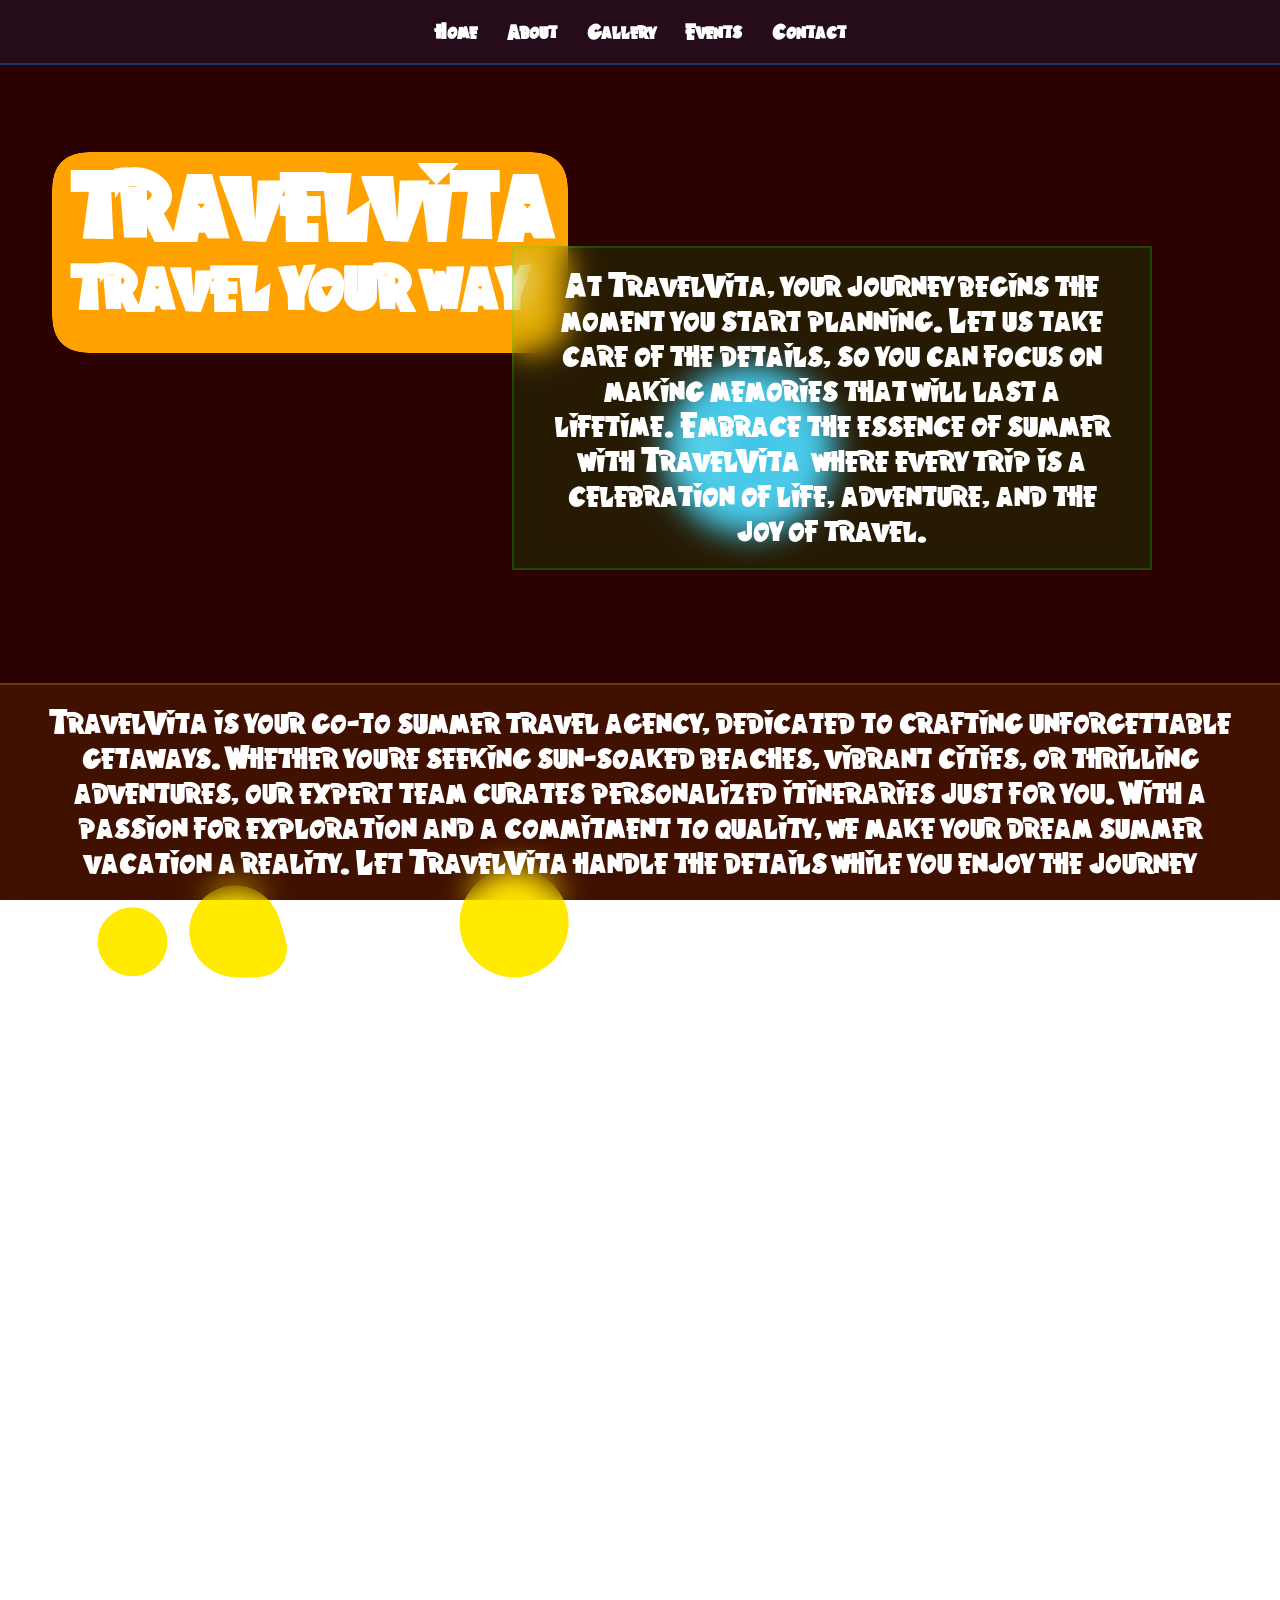
<file: about.html>
<!DOCTYPE html>
<html>
<head>
<meta name="viewport" content="width=device-width, initial-scale=1.0">
<title>About</title>
<link rel="stylesheet" type="text/css" href="about.css">
</head>
<body>
    <div class="navbar">
        <ul>
            <li><a href="index.html">Home</a></li>
            <li><a href="about.html">About</a></li>
            <li><a href="gallery.html">Gallery</a></li>
            <li><a href="events.html">Events</a></li>
            <li><a href="contact.html">Contact</a></li>
        </ul>
    </div>
	<section>
		<h2>travelvita</h2>
        <br>
        <h3>travel your way</h3>
		<div class="box"></div>
        <div class="container"></div>
        <p class="centered-box">TravelVita is your go-to summer travel agency, dedicated to crafting unforgettable getaways. Whether you're seeking sun-soaked beaches, vibrant cities, or thrilling adventures, our expert team curates personalized itineraries just for you. With a passion for exploration and a commitment to quality, we make your dream summer vacation a reality. Let TravelVita handle the details while you enjoy the journey</p>
        <div class="right-box">At TravelVita, your journey begins the moment you start planning. Let us take care of the details, so you can focus on making memories that will last a lifetime. Embrace the essence of summer with TravelVita—where every trip is a celebration of life, adventure, and the joy of travel.</div>
	</section>
	<svg>
		<filter id="gooey">
			<feGaussianBlur in="SourceGraphic" stdDeviation="10" />
			<feColorMatrix values="
														1 0 0 0 0
														0 1 0 0 0
														0 0 1 0 0
														0 0 0 50 -10"
											/>
		</filter>
	</svg>
    <script>
		document.addEventListener('DOMContentLoaded', () => {
			let container = document.querySelector('.container');
			for (let j = 0; j < 4; j++){
				let loader = document.createElement('div');
				loader.classList.add('loader');
				loader.style.setProperty('--j', j);
				for (let i = 1; i <= 20; i++){
					let span = document.createElement('span');
					span.style.setProperty('--i',i);
					loader.appendChild(span);
				}
				container.appendChild(loader);
			}
		})
	</script>
	<script>
		function falling(){
			let box = document.querySelector('.box')
			let e = document.createElement('div');

			e.setAttribute('class','circle');
			box.appendChild(e);
			let size = Math.random() * 100;
			e.style.width = 15 + size + 'px';
			let boxWidth = box.clientWidth;
			e.style.left = Math.random() * boxWidth + 'px';
			setTimeout(function(){
				box.removeChild(e)
			},5000)
		}
		setInterval(function(){
			falling();
		},200);
	</script>
</body>
</html>
</file>
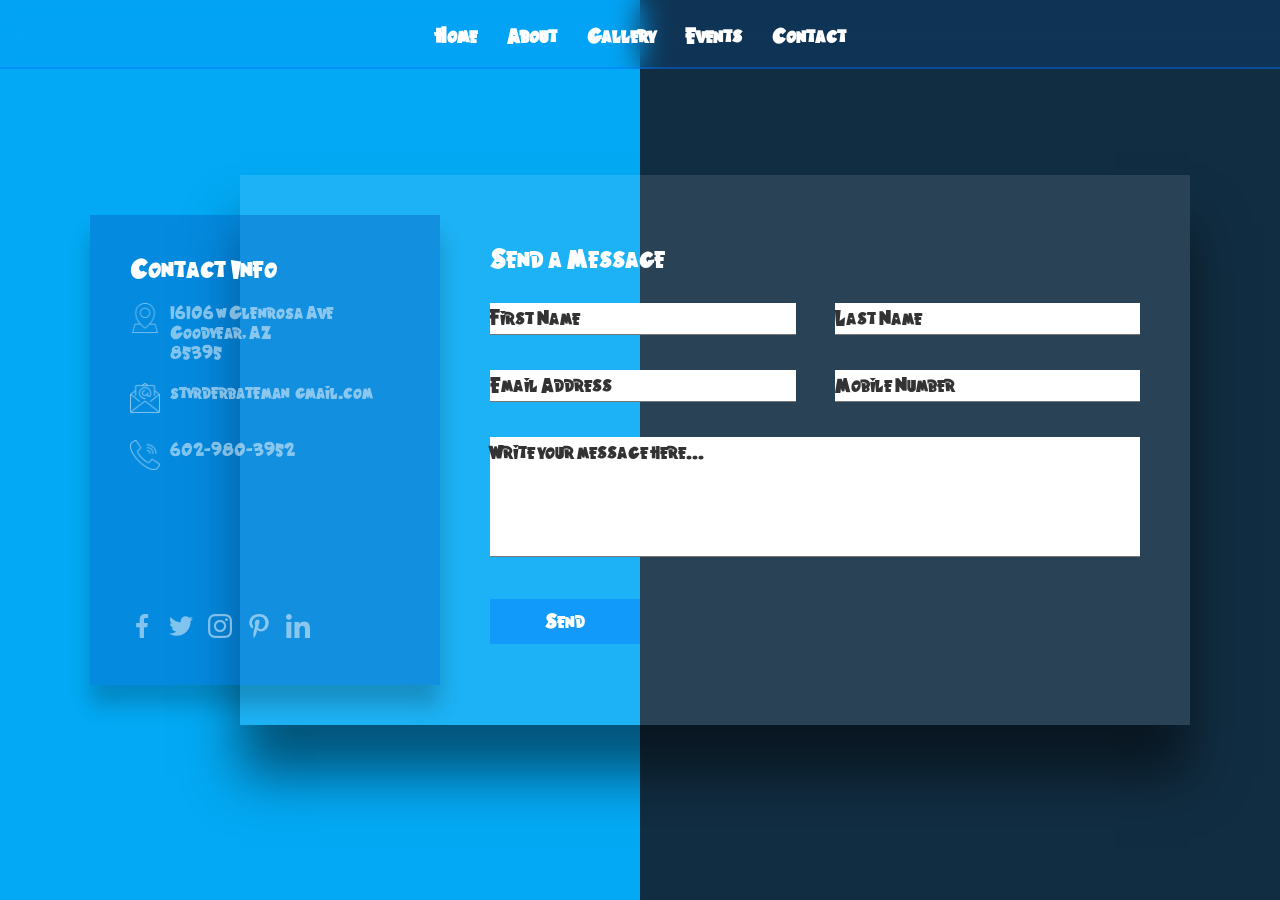
<file: contact.html>
<!doctype html>
<html>
	<head>
		<meta charset="utf-8">
		<meta name="viewport" content="width=device-width, initial-scale=1.0">
		<title>contact</title>
		<link rel="stylesheet" href="contact.css">
	</head>
	<body>
		<div class="navbar">
			<ul>
				<li><a href="index.html">Home</a></li>
				<li><a href="about.html">About</a></li>
				<li><a href="gallery.html">Gallery</a></li>
				<li><a href="events.html">Events</a></li>
				<li><a href="contact.html">Contact</a></li>
			</ul>
		</div>
		<section>
			<div class="container">
				<div class="contactinfo">
					<div>
						<h2>Contact Info</h2>
						<ul class="info">
							<li>
								<span><img src="location.png"></span>
								<span>16106 w Glenrosa Ave<br>
									Goodyear, AZ<br>
									85395</span>
							</li>
							<li>
								<span><img src="mail.png"></span>
								<span>styrderbateman@gmail.com</span>
							</li>
							<li>
								<span><img src="call.png"></span>
								<span>602-980-3952</span>
							</li>
						</ul>
					</div>
					<ul class="sci">
						<li><a href="#"><img src="1.png"></a></li>
						<li><a href="#"><img src="2.png"></a></li>
						<li><a href="#"><img src="3.png"></a></li>
						<li><a href="#"><img src="4.png"></a></li>
						<li><a href="#"><img src="5.png"></a></li>
					</ul>
				</div>
				<div class="contactForm">
					<h2>Send a Message</h2>
					<div class="formBox">
						<div class="inputBox w50">
							<input type="text" name="" required>
							<span>First Name</span>
						</div>
						<div class="inputBox w50">
							<input type="text" name="" required>
							<span>Last Name</span>
						</div>
						<div class="inputBox w50">
							<input type="text" name="" required>
							<span>Email Address</span>
						</div>
						<div class="inputBox w50">
							<input type="text" name="" required>
							<span>Mobile Number</span>
						</div>
						<div class="inputBox w100">
							<textarea name="" required></textarea>
							<span>Write your message here...</span>
						</div>
						<div class="inputBox w100">
							<input type="submit" value="Send">
						</div>
					</div>
				</div>
			</div>
		</section>
	</body>
</html>
</file>
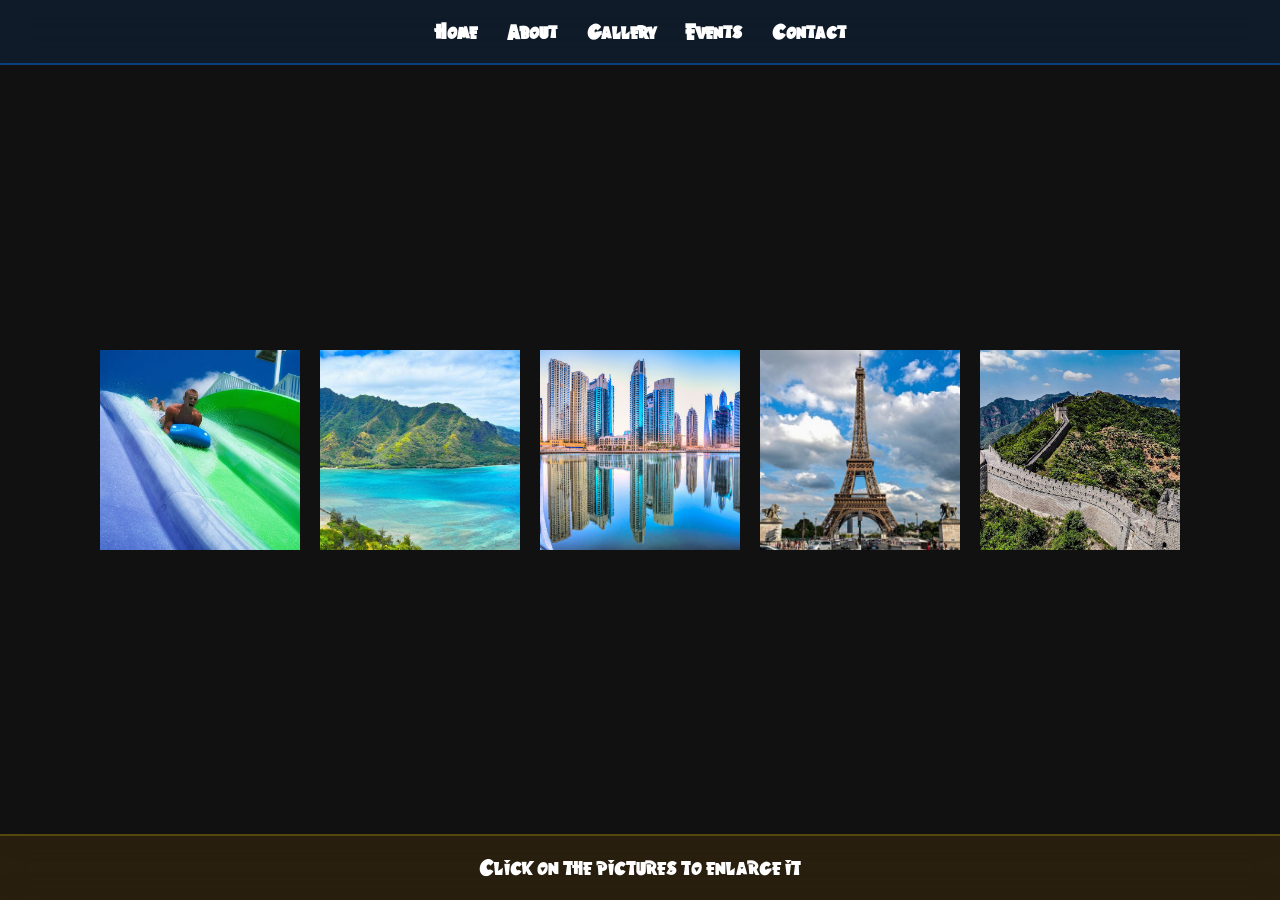
<file: gallery.html>
<!doctype html>
<html>
<head>
<title>Gallery</title>
<link rel="stylesheet" type="text/css" href="gallery.css">
</head>
<body>
    <div class="navbar">
        <ul>
            <li><a href="index.html">Home</a></li>
            <li><a href="about.html">About</a></li>
            <li><a href="gallery.html">Gallery</a></li>
            <li><a href="events.html">Events</a></li>
            <li><a href="contact.html">Contact</a></li>
        </ul>
    </div>
<section>
    <div class="box">
        <div class="imgBx">
            <img src="1.webp">
            <h2>Click Again To Close</h2>
            <div class="content">
                <h3>SunSplash AZ</h3>
                <p>SunSplash is a water park with exciting slides, pools, and family-friendly attractions, perfect for summer fun.</p>
            </div>
        </div>
    </div>
    <div class="box">
        <div class="imgBx">
            <img src="2.jpg">
            <h2>Click Again To Close</h2>
            <div class="content">
                <h3>Honolulu Hawaii</h3>
                <p>Hawaii is a tropical paradise known for its stunning beaches, lush landscapes, and vibrant culture, offering a perfect getaway for relaxation and adventure.</p>
            </div>
        </div>
    </div>
    <div class="box">
        <div class="imgBx">
            <img src="3.jpeg">
            <h2>Click Again To Close</h2>
            <div class="content">
                <h3>Dubai</h3>
                <p>Dubai is a modern, cosmopolitan city renowned for its futuristic architecture, luxury shopping, and vibrant nightlife.</p>
            </div>
        </div>
    </div>
    <div class="box">
        <div class="imgBx">
            <img src="4.jpg">
            <h2>Click Again To Close</h2>
            <div class="content">
                <h3>Paris France</h3>
                <p>Paris is a city celebrated for its iconic landmarks, world-class museums, and charming streets, making it a cultural and romantic hub.</p>
            </div>
        </div>
    </div>
    <div class="box">
        <div class="imgBx">
            <img src="5.jpg">
            <h2>Click Again To Close</h2>
            <div class="content">
                <h3>The Great Wall of China</h3>
                <p>The Great Wall of China is an ancient, massive fortification stretching over 13,000 miles, built to protect against invasions and showcasing impressive historical and architectural achievements.</p>
            </div>
        </div>
    </div>
</section>
<p class="centered-box">Click on the pictures to enlarge it</p>


<script type="text/javascript">
    let imgBx = document.querySelectorAll('.imgBx');

    imgBx.forEach( popup => popup.addEventListener('click', ()=>{
        popup.classList.toggle('active');
    }));
</script>

</body>
</html>
</file>
<file: about.css>
@font-face {
	font-family: 'Fleshandblood';
	src: url('hpunk.ttf') format('truetype');
	font-weight: normal;
	font-style: normal;
}

*
{
	margin: 0;
	padding: 0;
	box-sizing: border-box;
	font-family: 'Poppins', sans-serif;
}
body 
{
	overflow: hidden;
}
section 
{
	position: absolute; 
	width: 100%;
	height: 100vh;
	background: rgb(43, 1, 1);
	display: flex;
    z-index: 8;
}
.box 
{
	position: relative;
    top: 160px;
    left: 60px;
	width: 500px;
	height: 185px;
	border-radius: 20px;
	background: #ffa200;
	filter: url(#gooey); 
    z-index: 10;
    transition: transform 0.3s ease;
} 

.box:hover{
    transform: scale(1.1);
}

h2 
{
	position: absolute;
	font-size: 6em;
	z-index: 1000;
	color: #fff;
    font-family: 'Fleshandblood', sans-serif;
    top: 170px;
    left: 65px;
    transform: translate(5px, -20px);
}
h3 
{
	position: absolute;
	font-size: 4em;
	z-index: 1000;
	color: #fff;
    font-family: 'Fleshandblood', sans-serif;
    top: 190px;
    left: 65px;
    transform: translate(5px, 60px);
}
.circle 
{
	position: absolute;
	top: 0;
	aspect-ratio: 1/1;
	background: #ffea00;
	border-radius: 50%;
	animation: animated 5s ease-in-out forwards;
    z-index: 10;
}
@keyframes animated 
{
	0% 
	{
		transform:  translateX(-50%) translateY(calc(-90vh - 100%));
	}
	25% 
	{
		transform:  translateX(-50%) translateY(-100%);
	}
	50% 
	{
		transform:  translateX(-50%) translateY(0);
	}
	75% 
	{
		transform:  translateX(-50%) translateY(100%);
	}
	100% 
	{
		transform:  translateX(-50%) translateY(calc(90vh - 100%));
	}
}


.navbar {
    position: fixed;
    top: 0;
    left: 0;
    right: 0;
    background: rgba(0, 119, 255, 0.1);;
    backdrop-filter: blur(15px);
    border-bottom: 2px solid rgba(0, 119, 255, 0.4);
    padding: 20px 40px;
    display: flex;
    justify-content: center;
    align-items: center;
    z-index: 1000;
    font-size: 18px;
    color: #fff;
    transition: transform 0.3s ease;
}

.navbar ul {
    list-style: none;
    display: flex;
    gap: 30px;
}

.navbar a {
    color: #fff;
    text-decoration: none;
    font-weight: bold;
    transition: color 0.3s ease;
    font-family: 'Fleshandblood', sans-serif;

}

.navbar a:hover {
    color: rgb(66, 203, 249);
}

.navbar:hover{
    transform: scale(1.1);
}

.container 
{
    position: absolute;
	display: flex;
	justify-content: center;
	align-items: center;
	min-height: 100vh;
	background: #042104;
	filter: hue-rotate(70deg);
    z-index: 9;
    left: 750px;
    scale: 3;
}
.loader 
{
	position: relative;
	transform: rotate(calc(45deg * var(--j)));
    z-index: 9;
}
.loader span 
{
	position: absolute;
	transform: rotate(calc(18deg * var(--i)));
    z-index: 9;
}
.loader span::before 
{
	content: '';
	position: absolute;
	width: 17px;
	height: 17px;
	border: 2px solid #28d66e;
	border-radius: 2px;
	animation: animate 5s linear infinite;
	animation-delay: calc(-0.5s * var(--i));
    z-index: 9;
}
.loader:nth-child(even) span::before 
{
	background: #00ffa2;
}
@keyframes animate 
{
	0%
	{
		transform: translateX(250px) scale(4);
		opacity: 0;
	}
	50% 
	{
		opacity: 1;
	}
	100%
	{
		transform: translateX(-10px) scale(0);
	}
}

.centered-box {
    position: fixed;
    bottom: 0;
    left: 0;
    right: 0;
    background: rgba(255, 153, 0, 0.1);
    backdrop-filter: blur(15px);
    border-top: 2px solid rgba(255, 234, 0, 0.2);
    padding: 20px 40px;
    display: flex;
    justify-content: center;
    align-items: center;
    z-index: 1000;
    font-size: 30px;
    color: #fff;
    font-family: 'Fleshandblood', sans-serif;
    text-align: center;
    transition: transform 0.3s ease;
}

.centered-box:hover {
    transform: scale(1.05);
}


.right-box {
    position: fixed;
    bottom: 11em;
    right: 8rem; 
    width: 50%;
    background: rgba(0, 255, 30, 0.1);
    backdrop-filter: blur(15px);
    border: 2px solid rgba(0, 255, 0, 0.2);
    padding: 20px 40px;
    display: flex;
    justify-content: center;
    align-items: center;
    z-index: 1000;
    font-size: 30px;
    color: #fff;
    font-family: 'Fleshandblood', sans-serif;
    text-align: center;
    transition: transform 0.3s ease;
}

.right-box:hover{
    transform: scale(1.1);
}
</file>
<file: contact.css>
@import url('https://fonts.googleapis.com/css2?family=Poppins:wght@200;300;400;500;600;700;800;900&display=swap');

@font-face {
	font-family: 'Fleshandblood';
	src: url('hpunk.ttf') format('truetype');
	font-weight: normal;
	font-style: normal;
}

*
{
margin: 0;
padding: 0;
box-sizing: border-box;
font-family: 'Poppins' ,sans-serif;
}
section
{
position: relative;
display: flex;
justify-content: center;
align-items: center;
min-height: 100vh;
background: #112d42;
}
section::before
{
content: '';
position: absolute;
top: 0;
left: 0;
width: 50%;
height: 100%;
background: #03a9f4;
}
section .container
{
position: relative;
min-width: 1100px;
min-height: 550px;
display: flex;
z-index: 1000;
}
section .container .contactinfo
{
position: absolute;
top: 40px;
width: 350px;
height: calc(100% - 80px);
background: rgba(5, 91, 190, 0.4);
z-index: 1;
padding: 40px;
display: flex;
flex-direction: column;
justify-content: space-between;
box-shadow: 0 20px 20px rgba(0, 0, 0, 0.2);
}
section .container .contactinfo h2
{
color: #fff;
font-size: 24px;
font-weight: 500;
font-family: 'Fleshandblood', sans-serif;
}
section .container .contactinfo .info
{
position: relative;
margin: 20px 0;
}
section .container .contactinfo .info li
{
position: relative;
list-style: none;
display: flex;
margin: 20px 0;
cursor: pointer;
align-items: flex-start;
}
section .container .contactinfo .info li span:nth-child(1)
{
width: 30px;
min-width: 30px;
}
section .container .contactinfo .info li span:nth-child(1) img
{
max-width: 100%;
filter: invert(1);
opacity: 0.5;
}

section .container .contactinfo .info li span:nth-child(2)
{
color: #fff;
margin-left: 10px;
font-weight: 300;
opacity: 0.5;
font-family: 'Fleshandblood', sans-serif;
}
section .container .contactinfo .info li:hover span:nth-child(1) img,
section .container .contactinfo .info li:hover span:nth-child(2)
{
opacity: 1;
}
section .container .contactinfo .sci
{
position: relative;
display: flex;
}
section .container .contactinfo .sci li
{
list-style: none;
margin-right: 15px;
}
section .container .contactinfo .sci li a
{
text-decoration: none;
}
section .container .contactinfo .sci li a img
{
filter: invert(1);
opacity: 0.5;
}
section .container .contactinfo .sci li:hover a img
{
opacity: 1;
}
section .container .contactForm
{
position: absolute;
padding: 70px 50px;
background: rgba(255, 255, 255, 0.1);
margin-left: 150px;
padding-left: 250px;
width: calc(100% - 150px);
height: 100%;
box-shadow: 0 50px 50px rgba(0,0,0,0.5);
}
section .container .contactForm h2
{
color: rgb(255, 255, 255);
font-size: 24px;
font-weight: 500;
font-family: 'Fleshandblood', sans-serif;
}
section .container .contactForm .formBox
{
position: relative;
display: flex;
justify-content: space-between;
flex-wrap: wrap;
padding-top: 30px;
}
section .container .contactForm .formBox .inputBox
{
position: relative;
margin: 0 0 35px 0;
}
section .container .contactForm .formBox .inputBox.w50
{
width: 47%;
}
section .container .contactForm .formBox .inputBox.w100
{
width: 100%;
}
section .container .contactForm .formBox .inputBox input,
section .container .contactForm .formBox .inputBox textarea
{
width: 100% !important;
padding: 5px 0;
resize: none;
font-size: 18px;
font-weight: 300;
color: #333;
border: none;
border-bottom: 1px solid #777;
outline: none;
font-family: 'Fleshandblood', sans-serif;
}
section .container .contactForm .formBox .inputBox textarea
{
min-height: 120px;
}
section .container .contactForm .formBox .inputBox span
{
position: absolute;
left: 0;
padding: 5px 0;
font-size: 18px;
font-weight: 300;
color: #333;
transition: 0.3s;
pointer-events: none;
font-family: 'Fleshandblood', sans-serif;
}
section .container .contactForm .formBox .inputBox input:focus ~ span,
section .container .contactForm .formBox .inputBox textarea:focus ~ span,
section .container .contactForm .formBox .inputBox input:valid ~ span,
section .container .contactForm .formBox .inputBox textarea:valid ~ span
{
transform: translateY(-20px);
font-size: 12px;
font-weight: 400;
letter-spacing: 1px;
color: #ff568c;
}
section .container .contactForm .formBox .inputBox input[type="submit"]
{
position: relative;
cursor: pointer;
background: rgba(0, 119, 255, 0.4);
color: #fff;
border: none;
max-width: 150px;
padding: 12px;
font-family: 'Fleshandblood', sans-serif;
}
section .container .contactForm .formBox .inputBox input[type="submit"]:hover
{
background: #ff568c;
}

.navbar {
    position: fixed;
    top: 0;
    left: 0;
    right: 0;
    background: rgba(0, 119, 255, 0.1);;
    backdrop-filter: blur(15px);
    border-bottom: 2px solid rgba(0, 119, 255, 0.4);
    padding: 20px 40px;
    display: flex;
    justify-content: center;
    align-items: center;
    z-index: 1000;
    font-size: 18px;
    color: #fff;
    transition: transform 0.3s ease;

}

.navbar ul {
    list-style: none;
    display: flex;
    gap: 30px;
}

.navbar a {
    color: #fff;
    text-decoration: none;
    font-weight: bold;
    transition: color 0.3s ease;
    font-family: 'Fleshandblood', sans-serif;

}

.navbar a:hover {
    color: rgb(66, 203, 249);
}

.navbar:hover{
    transform: scale(1.1);
}
</file>
<file: gallery.css>
@font-face {
font-family: 'Fleshandblood';
src: url('hpunk.ttf') format('truetype');
font-weight: normal;
font-style: normal;
}

@import url('https://fonts.googleapis.com/css?family=Poppins:200,300,400,500,600,700,800,900&display=swap');
*
{
margin: 0;
padding: 0;
box-sizing: border-box;
font-family: 'Poppins', sans-serif;
}
section
{
position: relative;
display: flex;
justify-content: center;
align-items: center;
flex-wrap: wrap;
min-height: 100vh;
overflow: hidden;
background: #111;
padding: 50px 0;
font-family: 'Fleshandblood', sans-serif;
}
.box
{
position: relative;
width: 200px;
height: 200px;
background: #f00;
display: flex;
margin: 10px;
overflow: hidden;
font-family: 'Fleshandblood', sans-serif;
}
.box .imgBx
{
position: absolute;
top: 0;
left: 0;
width: 100%;
height: 100%;
background: rgba(0,0,0,1);
font-family: 'Fleshandblood', sans-serif;
}
.box .imgBx img
{
position: absolute;
top: 0;
left: 0;
width: 100%;
height: 100%;
object-fit: cover;
font-family: 'Fleshandblood', sans-serif;
}
.box .imgBx.active
{
position: fixed;
top: 0;
left: 0;
width: 100%;
height: 100%;
z-index: 1000;
font-family: 'Fleshandblood', sans-serif;
}
.box .imgBx.active img
{
position: absolute;
top: 50px;
left: 50px;
right: 50px;
bottom: 50px;
width: calc(100% - 100px);
height: calc(100% - 100px);
font-family: 'Fleshandblood', sans-serif;
}
.box .imgBx h2
{
opacity: 0;
}
.box .imgBx.active h2
{
opacity: 1;
text-align: center;
color: #fff;
font-size: 16px;
font-weight: 300;
margin-top: 15px;
letter-spacing: 4px;
font-family: 'Fleshandblood', sans-serif;
}
.box .imgBx .content
{
position: absolute;
bottom: 50px;
left: 50px;
right: 50px;
opacity: 0;
background: rgba(0,0,0,0.8);
padding: 20px;
visibility: none;
transform: translateY(100%);
font-family: 'Fleshandblood', sans-serif;
}
.box .imgBx .content h3
{
font-size: 24px;
font-weight: 600;
}
.box .imgBx.active .content
{
opacity: 1;
visibility: visible;
color: #fff;
transform: translateY(0);
transition: 0.5s;
font-family: 'Fleshandblood', sans-serif;
}


.navbar {
position: fixed;
top: 0;
left: 0;
right: 0;
background: rgba(0, 119, 255, 0.1);;
backdrop-filter: blur(15px);
border-bottom: 2px solid rgba(0, 119, 255, 0.4);
padding: 20px 40px;
display: flex;
justify-content: center;
align-items: center;
z-index: 1000;
font-size: 18px;
color: #fff;
transition: transform 0.3s ease;
}

.navbar ul {
list-style: none;
display: flex;
gap: 30px;
}

.navbar a {
color: #fff;
text-decoration: none;
font-weight: bold;
transition: color 0.3s ease;
font-family: 'Fleshandblood', sans-serif;

}

.navbar a:hover {
color: rgb(66, 203, 249);
}

.navbar:hover{
transform: scale(1.1);
}

h3{
    font-family: 'Fleshandblood', sans-serif;
}

p{
    font-family: 'Fleshandblood', sans-serif;
}

.centered-box {
    position: fixed;
    bottom: 0;
    left: 0;
    right: 0;
    background: rgba(255, 153, 0, 0.1);
    backdrop-filter: blur(15px);
    border-top: 2px solid rgba(255, 234, 0, 0.2);
    padding: 20px 40px;
    display: flex;
    justify-content: center;
    align-items: center;
    font-size: 20px;
    color: #fff;
    font-family: 'Fleshandblood', sans-serif;
    text-align: center;
    transition: transform 0.3s ease;
}

.centered-box:hover {
    transform: scale(1.05);
}
</file>
